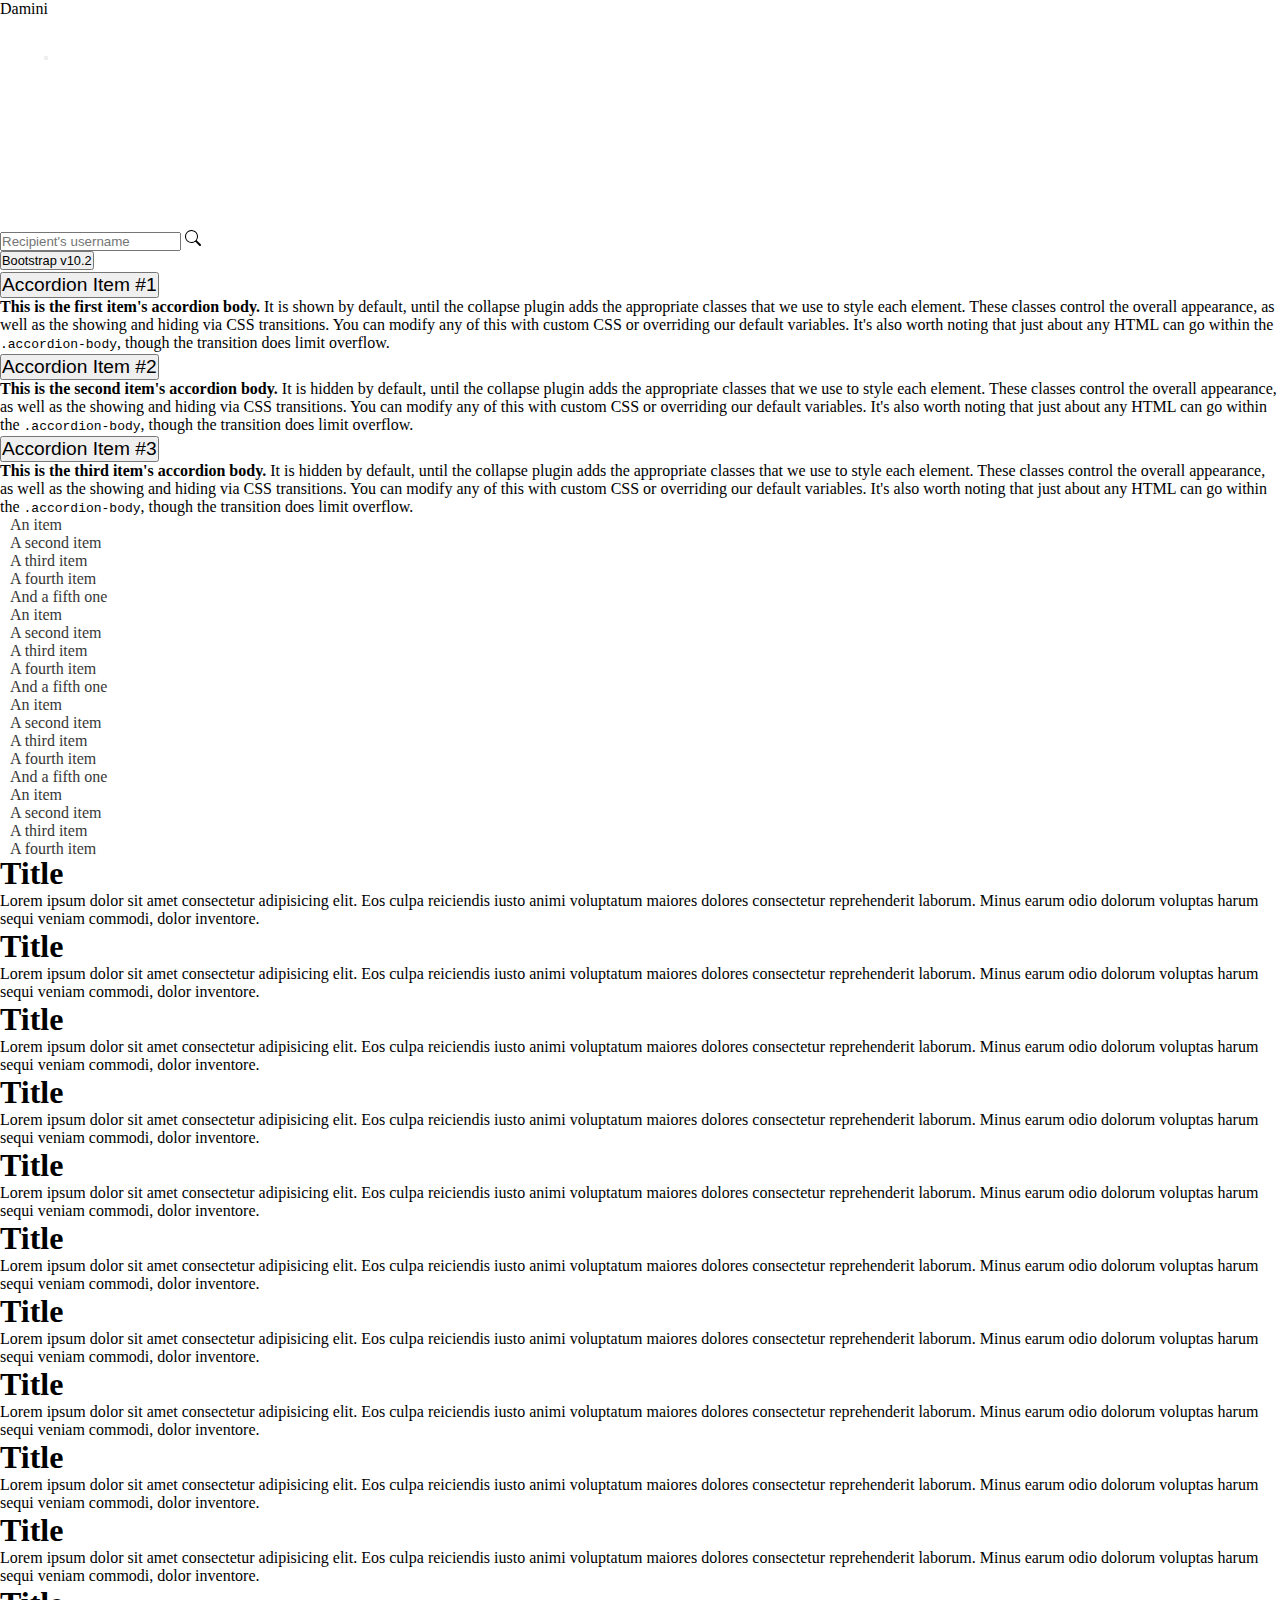
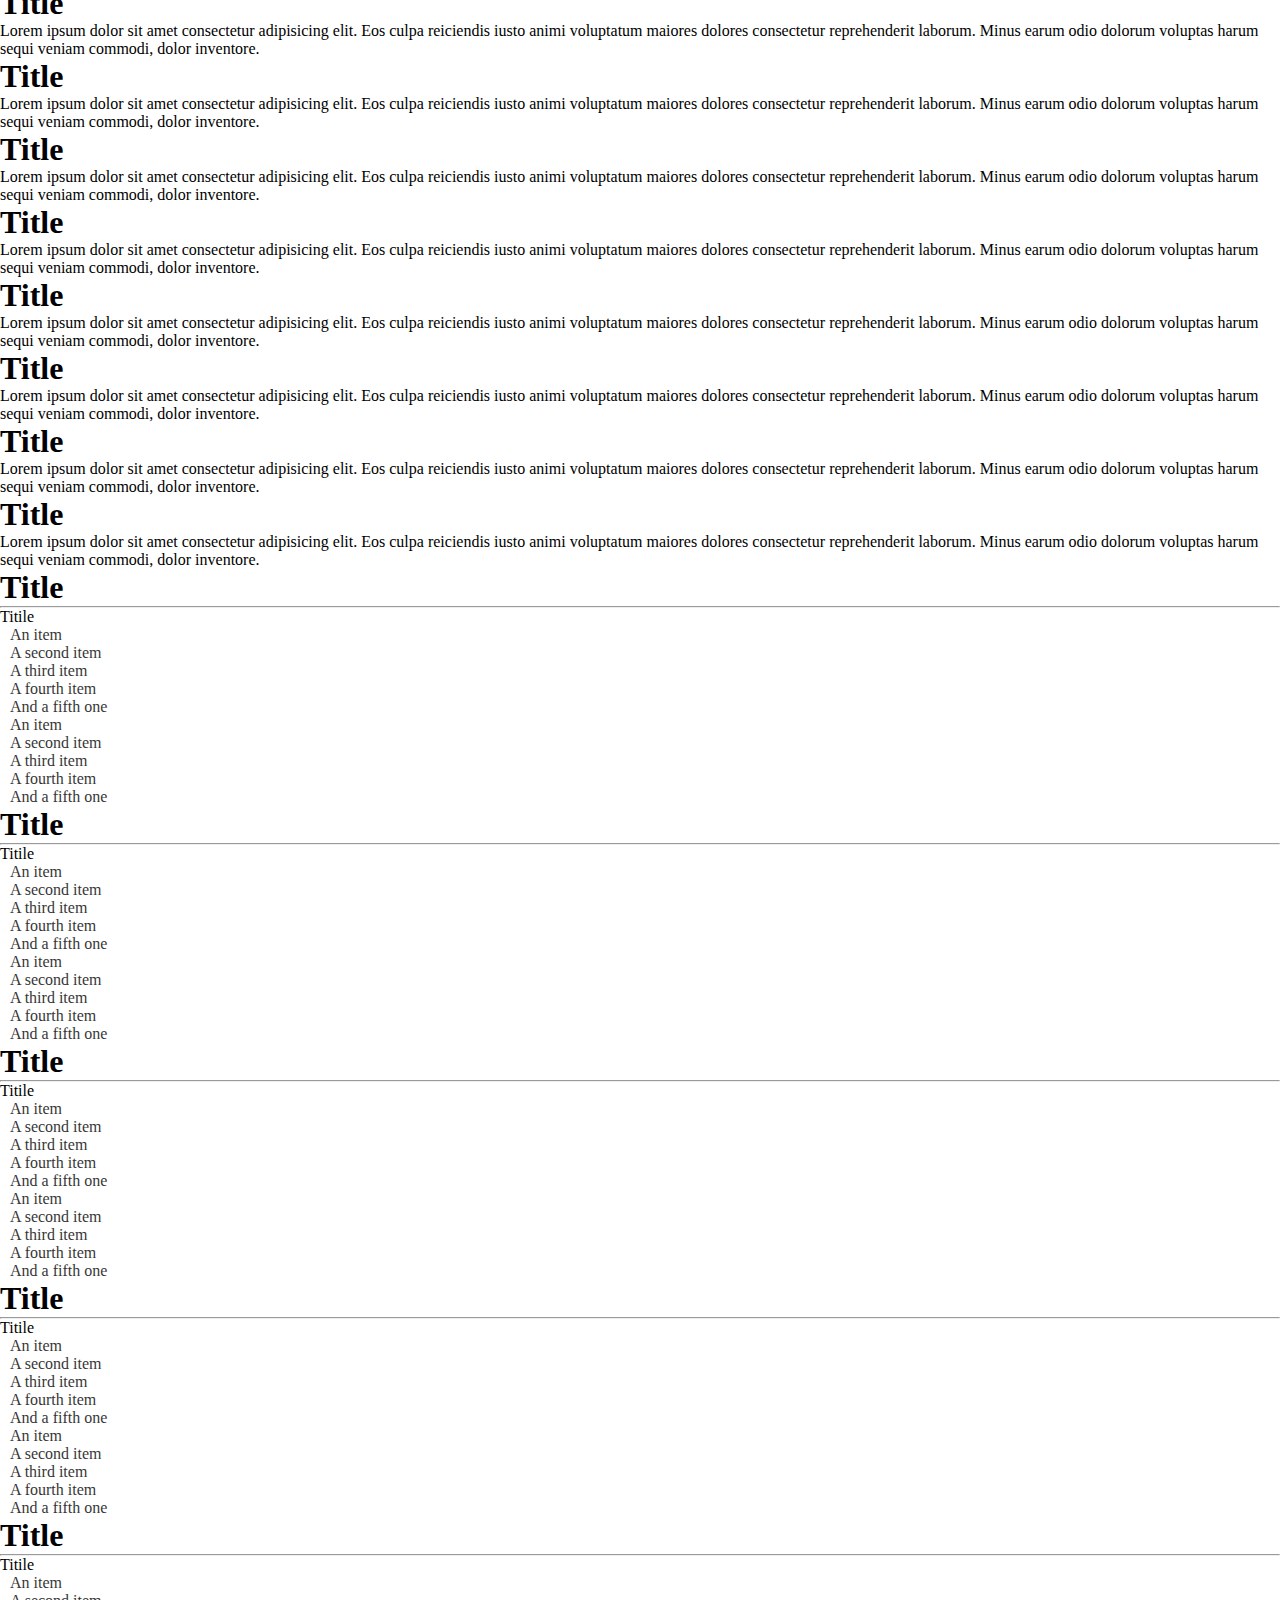
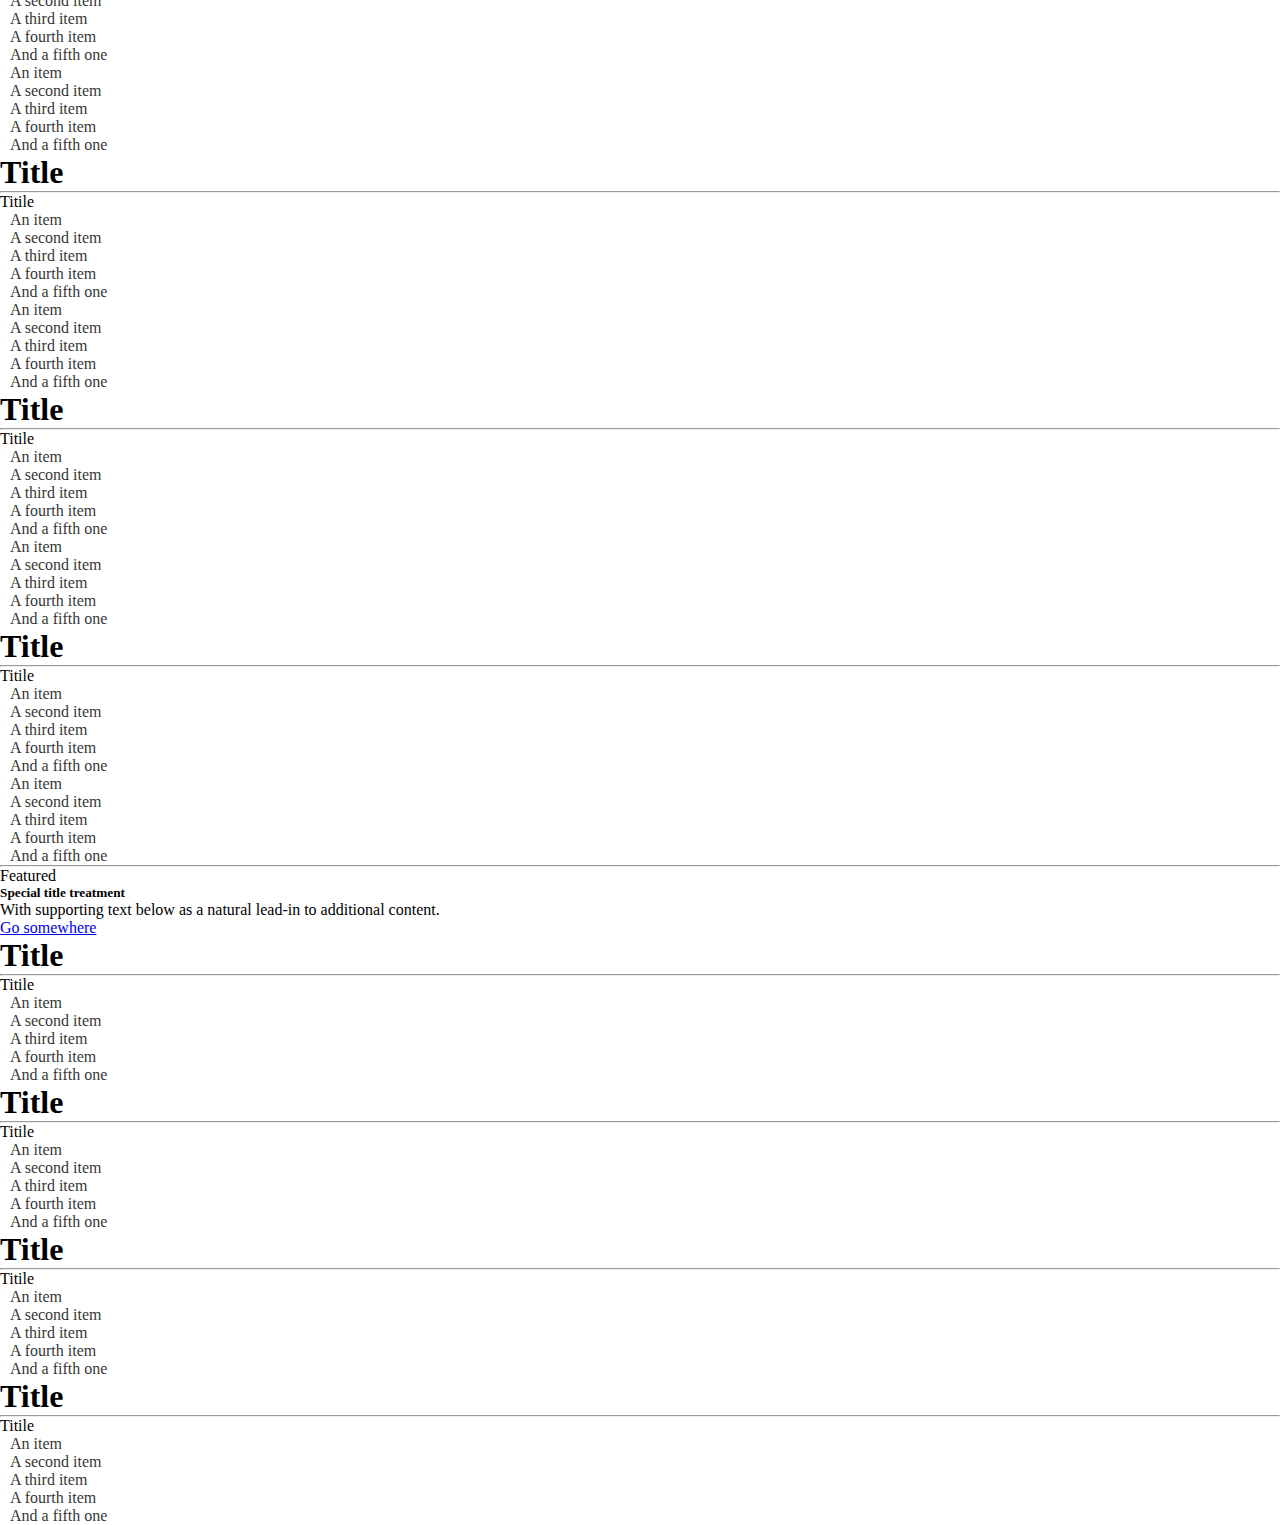
<file: index.html>
<!DOCTYPE html>
<html lang="en">
<head>
    <meta charset="UTF-8">
    <meta name="viewport" content="width=device-width, initial-scale=1.0">
    <title>CDAC|Home</title>
    <link href="https://cdn.jsdelivr.net/npm/bootstrap@5.0.2/dist/css/bootstrap.min.css" rel="stylesheet"
        integrity="sha384-EVSTQN3/azprG1Anm3QDgpJLIm9Nao0Yz1ztcQTwFspd3yD65VohhpuuCOmLASjC" crossorigin="anonymous">
    <link href="assets/css/style.css" rel="stylesheet" type="text/css" />
</head>

<body>
    <div class="container-fluid">
        <header class="">
            <div class="row">
                <div class="col-12 p-0">
                    <div class="alert alert-info text-center mb-0" role="alert">
                      Damini 
                    </div>
                </div>
            </div>
            <div class="row bg-primary nav-row">
                <div class="col-4 p-0">
                    <nav class="navbar navbar-expand-lg navbar-light bg-light text-white">
                        <div class="container-fluid">
                            <a class="navbar-brand" href="#">
                                <svg xmlns="http://www.w3.org/2000/svg" width="16" height="16" fill="currentColor"
                                    class="bi bi-bootstrap" viewBox="0 0 16 16">
                                    <path
                                        d="M5.062 12h3.475c1.804 0 2.888-.908 2.888-2.396 0-1.102-.761-1.916-1.904-2.034v-.1c.832-.14 1.482-.93 1.482-1.816 0-1.3-.955-2.11-2.542-2.11H5.062zm1.313-4.875V4.658h1.78c.973 0 1.542.457 1.542 1.237 0 .802-.604 1.23-1.764 1.23zm0 3.762V8.162h1.822c1.236 0 1.887.463 1.887 1.348 0 .896-.627 1.377-1.811 1.377z" />
                                    <path
                                        d="M0 4a4 4 0 0 1 4-4h8a4 4 0 0 1 4 4v8a4 4 0 0 1-4 4H4a4 4 0 0 1-4-4zm4-3a3 3 0 0 0-3 3v8a3 3 0 0 0 3 3h8a3 3 0 0 0 3-3V4a3 3 0 0 0-3-3z" />
                                </svg>
                            </a>
                            <button class="navbar-toggler" type="button" data-bs-toggle="collapse"
                                data-bs-target="#navbarNav" aria-controls="navbarNav" aria-expanded="false"
                                aria-label="Toggle navigation">
                                <span class="navbar-toggler-icon"></span>
                            </button>
                            <div class="collapse navbar-collapse" id="navbarNav">
                                <ul class="navbar-nav">
                                    <li class="nav-item">
                                        <a class="nav-link active" aria-current="page" href="index.html">Home</a>
                                    </li>
                                    <li class="nav-item">
                                        <a class="nav-link" href="contact.html">Contact</a>
                                    </li>
                                    <li class="nav-item">
                                        <a class="nav-link" href="about.html">About</a>
                                    </li>
                                    <li class="nav-item">
                                        <a class="nav-link" href="services.html">Services</a>
                                    </li>
                                    <li class="nav-item">
                                        <a class="nav-link btn btn-info btn-sm px-3" href="register.html">Register</a>

                                    </li>
                                    <li class="nav-item">
                                        <a class="nav-link btn btn-success btn-sm px-3 ms-2" href="login.html">Login</a>
                                    </li>

                                </ul>
                            </div>
                        </div>
                    </nav>
                </div>
                <div class="col-6"></div>
                <div class="col-2">
                    <ul class="nav">
                        <li class="nav-item">
                            <a class="nav-link" href="https://x.com/?lang=en">
                                <svg xmlns="http://www.w3.org/2000/svg" width="16" height="16" fill="currentColor"
                                    class="bi bi-twitter" viewBox="0 0 16 16">
                                    <path
                                        d="M5.026 15c6.038 0 9.341-5.003 9.341-9.334q.002-.211-.006-.422A6.7 6.7 0 0 0 16 3.542a6.7 6.7 0 0 1-1.889.518 3.3 3.3 0 0 0 1.447-1.817 6.5 6.5 0 0 1-2.087.793A3.286 3.286 0 0 0 7.875 6.03a9.32 9.32 0 0 1-6.767-3.429 3.29 3.29 0 0 0 1.018 4.382A3.3 3.3 0 0 1 .64 6.575v.045a3.29 3.29 0 0 0 2.632 3.218 3.2 3.2 0 0 1-.865.115 3 3 0 0 1-.614-.057 3.28 3.28 0 0 0 3.067 2.277A6.6 6.6 0 0 1 .78 13.58a6 6 0 0 1-.78-.045A9.34 9.34 0 0 0 5.026 15" />
                                </svg>
                            </a>
                        </li>
                        <li class="nav-item">
                            <a class="nav-link" href="https://github.com/">
                                <svg xmlns="http://www.w3.org/2000/svg" width="16" height="16" fill="currentColor"
                                    class="bi bi-github" viewBox="0 0 16 16">
                                    <path
                                        d="M8 0C3.58 0 0 3.58 0 8c0 3.54 2.29 6.53 5.47 7.59.4.07.55-.17.55-.38 0-.19-.01-.82-.01-1.49-2.01.37-2.53-.49-2.69-.94-.09-.23-.48-.94-.82-1.13-.28-.15-.68-.52-.01-.53.63-.01 1.08.58 1.23.82.72 1.21 1.87.87 2.33.66.07-.52.28-.87.51-1.07-1.78-.2-3.64-.89-3.64-3.95 0-.87.31-1.59.82-2.15-.08-.2-.36-1.02.08-2.12 0 0 .67-.21 2.2.82.64-.18 1.32-.27 2-.27s1.36.09 2 .27c1.53-1.04 2.2-.82 2.2-.82.44 1.1.16 1.92.08 2.12.51.56.82 1.27.82 2.15 0 3.07-1.87 3.75-3.65 3.95.29.25.54.73.54 1.48 0 1.07-.01 1.93-.01 2.2 0 .21.15.46.55.38A8.01 8.01 0 0 0 16 8c0-4.42-3.58-8-8-8" />
                                </svg>
                            </a>
                        </li>
                        <li class="nav-item">
                            <a class="nav-link" href="https://opencollective.com/">
                                <svg xmlns="http://www.w3.org/2000/svg" width="16" height="16" fill="currentColor"
                                    class="bi bi-opencollective" viewBox="0 0 16 16">
                                    <path fill-opacity=".4"
                                        d="M12.995 8.195c0 .937-.312 1.912-.78 2.693l1.99 1.99c.976-1.327 1.6-2.966 1.6-4.683 0-1.795-.624-3.434-1.561-4.76l-2.068 2.028c.468.781.78 1.679.78 2.732z" />
                                    <path
                                        d="M8 13.151a4.995 4.995 0 1 1 0-9.99c1.015 0 1.951.273 2.732.82l1.95-2.03a7.805 7.805 0 1 0 .04 12.449l-1.951-2.03a5.07 5.07 0 0 1-2.732.781z" />
                                </svg>
                            </a>
                        </li>

                    </ul>
                </div>
            </div>

            <div class="row shadow">
                <div class="col-3 p-0">
                    <div class="input-group py-2">
                        <input type="text" class="form-control" placeholder="Recipient's username"
                            aria-label="Recipient's username" aria-describedby="basic-addon2">
                        <span class="input-group-text" id="basic-addon2">
                            <svg xmlns="http://www.w3.org/2000/svg" width="16" height="16" fill="currentColor"
                                class="bi bi-search" viewBox="0 0 16 16">
                                <path
                                    d="M11.742 10.344a6.5 6.5 0 1 0-1.397 1.398h-.001q.044.06.098.115l3.85 3.85a1 1 0 0 0 1.415-1.414l-3.85-3.85a1 1 0 0 0-.115-.1zM12 6.5a5.5 5.5 0 1 1-11 0 5.5 5.5 0 0 1 11 0" />
                            </svg>
                        </span>
                    </div>
                </div>
                <div class="col-7"></div>
                <div class="col-2 py-2">
                    <button type="button" class="btn btn-outline-danger">Bootstrap v10.2</button>
                </div>
            </div>
        </header>
        <main>
            <div class="row pt-3">
                <div class="col-2 pt-5 links-div">

                    <div class="accordion" id="accordionExample">
                        <div class="accordion-item">
                          <h2 class="accordion-header" id="headingOne">
                            <button class="accordion-button" type="button" data-bs-toggle="collapse" data-bs-target="#collapseOne" aria-expanded="true" aria-controls="collapseOne">
                              Accordion Item #1
                            </button>
                          </h2>
                          <div id="collapseOne" class="accordion-collapse collapse show" aria-labelledby="headingOne" data-bs-parent="#accordionExample">
                            <div class="accordion-body">
                              <strong>This is the first item's accordion body.</strong> It is shown by default, until the collapse plugin adds the appropriate classes that we use to style each element. These classes control the overall appearance, as well as the showing and hiding via CSS transitions. You can modify any of this with custom CSS or overriding our default variables. It's also worth noting that just about any HTML can go within the <code>.accordion-body</code>, though the transition does limit overflow.
                            </div>
                          </div>
                        </div>
                        <div class="accordion-item">
                          <h2 class="accordion-header" id="headingTwo">
                            <button class="accordion-button collapsed" type="button" data-bs-toggle="collapse" data-bs-target="#collapseTwo" aria-expanded="false" aria-controls="collapseTwo">
                              Accordion Item #2
                            </button>
                          </h2>
                          <div id="collapseTwo" class="accordion-collapse collapse" aria-labelledby="headingTwo" data-bs-parent="#accordionExample">
                            <div class="accordion-body">
                              <strong>This is the second item's accordion body.</strong> It is hidden by default, until the collapse plugin adds the appropriate classes that we use to style each element. These classes control the overall appearance, as well as the showing and hiding via CSS transitions. You can modify any of this with custom CSS or overriding our default variables. It's also worth noting that just about any HTML can go within the <code>.accordion-body</code>, though the transition does limit overflow.
                            </div>
                          </div>
                        </div>
                        <div class="accordion-item">
                          <h2 class="accordion-header" id="headingThree">
                            <button class="accordion-button collapsed" type="button" data-bs-toggle="collapse" data-bs-target="#collapseThree" aria-expanded="false" aria-controls="collapseThree">
                              Accordion Item #3
                            </button>
                          </h2>
                          <div id="collapseThree" class="accordion-collapse collapse" aria-labelledby="headingThree" data-bs-parent="#accordionExample">
                            <div class="accordion-body">
                              <strong>This is the third item's accordion body.</strong> It is hidden by default, until the collapse plugin adds the appropriate classes that we use to style each element. These classes control the overall appearance, as well as the showing and hiding via CSS transitions. You can modify any of this with custom CSS or overriding our default variables. It's also worth noting that just about any HTML can go within the <code>.accordion-body</code>, though the transition does limit overflow.
                            </div>
                          </div>
                        </div>
                      </div>
                    <ul class="list-group">
                        <li class="list-group-item">An item</li>
                        <li class="list-group-item">A second item</li>
                        <li class="list-group-item">A third item</li>
                        <li class="list-group-item">A fourth item</li>
                        <li class="list-group-item">And a fifth one</li>
                        <li class="list-group-item">An item</li>
                        <li class="list-group-item">A second item</li>
                        <li class="list-group-item">A third item</li>
                        <li class="list-group-item">A fourth item</li>
                        <li class="list-group-item">And a fifth one</li>
                        <li class="list-group-item">An item</li>
                        <li class="list-group-item">A second item</li>
                        <li class="list-group-item">A third item</li>
                        <li class="list-group-item">A fourth item</li>
                        <li class="list-group-item">And a fifth one</li>
                        <li class="list-group-item">An item</li>
                        <li class="list-group-item">A second item</li>
                        <li class="list-group-item">A third item</li>
                        <li class="list-group-item">A fourth item</li>
                        <li class="list-group-item">And a fifth one</li>
                        <li class="list-group-item">An item</li>
                        <li class="list-group-item">A second item</li>
                        <li class="list-group-item">A third item</li>
                        <li class="list-group-item">A fourth item</li>
                        <li class="list-group-item">And a fifth one</li>
                        <li class="list-group-item">An item</li>
                        <li class="list-group-item">A second item</li>
                        <li class="list-group-item">A third item</li>
                        <li class="list-group-item">A fourth item</li>
                        <li class="list-group-item">And a fifth one</li>
                        <li class="list-group-item">An item</li>
                        <li class="list-group-item">A second item</li>
                        <li class="list-group-item">A third item</li>
                        <li class="list-group-item">A fourth item</li>
                        <li class="list-group-item">And a fifth one</li>
                        <li class="list-group-item">An item</li>
                        <li class="list-group-item">A second item</li>
                        <li class="list-group-item">A third item</li>
                        <li class="list-group-item">A fourth item</li>
                        <li class="list-group-item">And a fifth one</li>
                        <li class="list-group-item">An item</li>
                        <li class="list-group-item">A second item</li>
                        <li class="list-group-item">A third item</li>
                        <li class="list-group-item">A fourth item</li>
                        <li class="list-group-item">And a fifth one</li>
                        <li class="list-group-item">An item</li>
                        <li class="list-group-item">A second item</li>
                        <li class="list-group-item">A third item</li>
                        <li class="list-group-item">A fourth item</li>
                        <li class="list-group-item">And a fifth one</li>
                        <li class="list-group-item">An item</li>
                        <li class="list-group-item">A second item</li>
                        <li class="list-group-item">A third item</li>
                        <li class="list-group-item">A fourth item</li>
                        <li class="list-group-item">And a fifth one</li>
                    </ul>
                </div>
                <div class="col-8">
                    <div class="container">
                        <div class="alert alert-light" role="alert">
                            <h1 class="display-6">
                                Title
                            </h1>
                            <p class="bg-light p-3">
                                Lorem ipsum dolor sit amet consectetur adipisicing elit. Eos culpa reiciendis iusto
                                animi voluptatum maiores dolores consectetur reprehenderit laborum. Minus earum odio
                                dolorum voluptas harum sequi veniam commodi, dolor inventore.
                            </p>
                        </div>
                        <div class="alert alert-light" role="alert">
                            <h1 class="display-6">
                                Title
                            </h1>
                            <p class="bg-light p-3">
                                Lorem ipsum dolor sit amet consectetur adipisicing elit. Eos culpa reiciendis iusto
                                animi voluptatum maiores dolores consectetur reprehenderit laborum. Minus earum odio
                                dolorum voluptas harum sequi veniam commodi, dolor inventore.
                            </p>
                        </div>
                        <div class="alert alert-light" role="alert">
                            <h1 class="display-6">
                                Title
                            </h1>
                            <p class="bg-light p-3">
                                Lorem ipsum dolor sit amet consectetur adipisicing elit. Eos culpa reiciendis iusto
                                animi voluptatum maiores dolores consectetur reprehenderit laborum. Minus earum odio
                                dolorum voluptas harum sequi veniam commodi, dolor inventore.
                            </p>
                        </div>
                        <div class="alert alert-light" role="alert">
                            <h1 class="display-6">
                                Title
                            </h1>
                            <p class="bg-light p-3">
                                Lorem ipsum dolor sit amet consectetur adipisicing elit. Eos culpa reiciendis iusto
                                animi voluptatum maiores dolores consectetur reprehenderit laborum. Minus earum odio
                                dolorum voluptas harum sequi veniam commodi, dolor inventore.
                            </p>
                        </div>
                        <div class="alert alert-light" role="alert">
                            <h1 class="display-6">
                                Title
                            </h1>
                            <p class="bg-light p-3">
                                Lorem ipsum dolor sit amet consectetur adipisicing elit. Eos culpa reiciendis iusto
                                animi voluptatum maiores dolores consectetur reprehenderit laborum. Minus earum odio
                                dolorum voluptas harum sequi veniam commodi, dolor inventore.
                            </p>
                        </div>
                        <div class="alert alert-light" role="alert">
                            <h1 class="display-6">
                                Title
                            </h1>
                            <p class="bg-light p-3">
                                Lorem ipsum dolor sit amet consectetur adipisicing elit. Eos culpa reiciendis iusto
                                animi voluptatum maiores dolores consectetur reprehenderit laborum. Minus earum odio
                                dolorum voluptas harum sequi veniam commodi, dolor inventore.
                            </p>
                        </div>
                        <div class="alert alert-light" role="alert">
                            <h1 class="display-6">
                                Title
                            </h1>
                            <p class="bg-light p-3">
                                Lorem ipsum dolor sit amet consectetur adipisicing elit. Eos culpa reiciendis iusto
                                animi voluptatum maiores dolores consectetur reprehenderit laborum. Minus earum odio
                                dolorum voluptas harum sequi veniam commodi, dolor inventore.
                            </p>
                        </div>
                        <div class="alert alert-light" role="alert">
                            <h1 class="display-6">
                                Title
                            </h1>
                            <p class="bg-light p-3">
                                Lorem ipsum dolor sit amet consectetur adipisicing elit. Eos culpa reiciendis iusto
                                animi voluptatum maiores dolores consectetur reprehenderit laborum. Minus earum odio
                                dolorum voluptas harum sequi veniam commodi, dolor inventore.
                            </p>
                        </div>
                        <div class="alert alert-light" role="alert">
                            <h1 class="display-6">
                                Title
                            </h1>
                            <p class="bg-light p-3">
                                Lorem ipsum dolor sit amet consectetur adipisicing elit. Eos culpa reiciendis iusto
                                animi voluptatum maiores dolores consectetur reprehenderit laborum. Minus earum odio
                                dolorum voluptas harum sequi veniam commodi, dolor inventore.
                            </p>
                        </div>
                        <div class="alert alert-light" role="alert">
                            <h1 class="display-6">
                                Title
                            </h1>
                            <p class="bg-light p-3">
                                Lorem ipsum dolor sit amet consectetur adipisicing elit. Eos culpa reiciendis iusto
                                animi voluptatum maiores dolores consectetur reprehenderit laborum. Minus earum odio
                                dolorum voluptas harum sequi veniam commodi, dolor inventore.
                            </p>
                        </div>
                        <div class="alert alert-light" role="alert">
                            <h1 class="display-6">
                                Title
                            </h1>
                            <p class="bg-light p-3">
                                Lorem ipsum dolor sit amet consectetur adipisicing elit. Eos culpa reiciendis iusto
                                animi voluptatum maiores dolores consectetur reprehenderit laborum. Minus earum odio
                                dolorum voluptas harum sequi veniam commodi, dolor inventore.
                            </p>
                        </div>
                        <div class="alert alert-light" role="alert">
                            <h1 class="display-6">
                                Title
                            </h1>
                            <p class="bg-light p-3">
                                Lorem ipsum dolor sit amet consectetur adipisicing elit. Eos culpa reiciendis iusto
                                animi voluptatum maiores dolores consectetur reprehenderit laborum. Minus earum odio
                                dolorum voluptas harum sequi veniam commodi, dolor inventore.
                            </p>
                        </div>
                        <div class="alert alert-light" role="alert">
                            <h1 class="display-6">
                                Title
                            </h1>
                            <p class="bg-light p-3">
                                Lorem ipsum dolor sit amet consectetur adipisicing elit. Eos culpa reiciendis iusto
                                animi voluptatum maiores dolores consectetur reprehenderit laborum. Minus earum odio
                                dolorum voluptas harum sequi veniam commodi, dolor inventore.
                            </p>
                        </div>
                        <div class="alert alert-light" role="alert">
                            <h1 class="display-6">
                                Title
                            </h1>
                            <p class="bg-light p-3">
                                Lorem ipsum dolor sit amet consectetur adipisicing elit. Eos culpa reiciendis iusto
                                animi voluptatum maiores dolores consectetur reprehenderit laborum. Minus earum odio
                                dolorum voluptas harum sequi veniam commodi, dolor inventore.
                            </p>
                        </div>
                        <div class="alert alert-light" role="alert">
                            <h1 class="display-6">
                                Title
                            </h1>
                            <p class="bg-light p-3">
                                Lorem ipsum dolor sit amet consectetur adipisicing elit. Eos culpa reiciendis iusto
                                animi voluptatum maiores dolores consectetur reprehenderit laborum. Minus earum odio
                                dolorum voluptas harum sequi veniam commodi, dolor inventore.
                            </p>
                        </div>
                        <div class="alert alert-light" role="alert">
                            <h1 class="display-6">
                                Title
                            </h1>
                            <p class="bg-light p-3">
                                Lorem ipsum dolor sit amet consectetur adipisicing elit. Eos culpa reiciendis iusto
                                animi voluptatum maiores dolores consectetur reprehenderit laborum. Minus earum odio
                                dolorum voluptas harum sequi veniam commodi, dolor inventore.
                            </p>
                        </div>
                        <div class="alert alert-light" role="alert">
                            <h1 class="display-6">
                                Title
                            </h1>
                            <p class="bg-light p-3">
                                Lorem ipsum dolor sit amet consectetur adipisicing elit. Eos culpa reiciendis iusto
                                animi voluptatum maiores dolores consectetur reprehenderit laborum. Minus earum odio
                                dolorum voluptas harum sequi veniam commodi, dolor inventore.
                            </p>
                        </div>
                        <div class="alert alert-light" role="alert">
                            <h1 class="display-6">
                                Title
                            </h1>
                            <p class="bg-light p-3">
                                Lorem ipsum dolor sit amet consectetur adipisicing elit. Eos culpa reiciendis iusto
                                animi voluptatum maiores dolores consectetur reprehenderit laborum. Minus earum odio
                                dolorum voluptas harum sequi veniam commodi, dolor inventore.
                            </p>
                        </div>
                    </div>

                </div>
                <div class="col-2">
                    <h1 class="display-6">
                        Title
                    </h1>
                    <hr>
                    <dl>
                        <dt>
                            Titile
                        </dt>
                        <dd>
                            <ul class="list-group">
                                <li class="list-group-item">An item</li>
                                <li class="list-group-item">A second item</li>
                                <li class="list-group-item">A third item</li>
                                <li class="list-group-item">A fourth item</li>
                                <li class="list-group-item">And a fifth one</li>
                                <li class="list-group-item">An item</li>
                                <li class="list-group-item">A second item</li>
                                <li class="list-group-item">A third item</li>
                                <li class="list-group-item">A fourth item</li>
                                <li class="list-group-item">And a fifth one</li>
                                </ul>
                        </dd>
                    </dl>
                    <h1 class="display-6">
                        Title
                    </h1>
                    <hr>
                    <dl>
                        <dt>
                            Titile
                        </dt>
                        <dd>
                            <ul class="list-group">
                                <li class="list-group-item">An item</li>
                                <li class="list-group-item">A second item</li>
                                <li class="list-group-item">A third item</li>
                                <li class="list-group-item">A fourth item</li>
                                <li class="list-group-item">And a fifth one</li>
                                <li class="list-group-item">An item</li>
                                <li class="list-group-item">A second item</li>
                                <li class="list-group-item">A third item</li>
                                <li class="list-group-item">A fourth item</li>
                                <li class="list-group-item">And a fifth one</li>
                                </ul>
                        </dd>
                    </dl>
                    <h1 class="display-6">
                        Title
                    </h1>
                    <hr>
                    <dl>
                        <dt>
                            Titile
                        </dt>
                        <dd>
                            <ul class="list-group">
                                <li class="list-group-item">An item</li>
                                <li class="list-group-item">A second item</li>
                                <li class="list-group-item">A third item</li>
                                <li class="list-group-item">A fourth item</li>
                                <li class="list-group-item">And a fifth one</li>
                                <li class="list-group-item">An item</li>
                                <li class="list-group-item">A second item</li>
                                <li class="list-group-item">A third item</li>
                                <li class="list-group-item">A fourth item</li>
                                <li class="list-group-item">And a fifth one</li>
                                </ul>
                        </dd>
                    </dl>
                    <h1 class="display-6">
                        Title
                    </h1>
                    <hr>
                    <dl>
                        <dt>
                            Titile
                        </dt>
                        <dd>
                            <ul class="list-group">
                                <li class="list-group-item">An item</li>
                                <li class="list-group-item">A second item</li>
                                <li class="list-group-item">A third item</li>
                                <li class="list-group-item">A fourth item</li>
                                <li class="list-group-item">And a fifth one</li>
                                <li class="list-group-item">An item</li>
                                <li class="list-group-item">A second item</li>
                                <li class="list-group-item">A third item</li>
                                <li class="list-group-item">A fourth item</li>
                                <li class="list-group-item">And a fifth one</li>
                                </ul>
                        </dd>
                    </dl>
                    <h1 class="display-6">
                        Title
                    </h1>
                    <hr>
                    <dl>
                        <dt>
                            Titile
                        </dt>
                        <dd>
                            <ul class="list-group">
                                <li class="list-group-item">An item</li>
                                <li class="list-group-item">A second item</li>
                                <li class="list-group-item">A third item</li>
                                <li class="list-group-item">A fourth item</li>
                                <li class="list-group-item">And a fifth one</li>
                                <li class="list-group-item">An item</li>
                                <li class="list-group-item">A second item</li>
                                <li class="list-group-item">A third item</li>
                                <li class="list-group-item">A fourth item</li>
                                <li class="list-group-item">And a fifth one</li>
                                </ul>
                        </dd>
                    </dl>
                    <h1 class="display-6">
                        Title
                    </h1>
                    <hr>
                    <dl>
                        <dt>
                            Titile
                        </dt>
                        <dd>
                            <ul class="list-group">
                                <li class="list-group-item">An item</li>
                                <li class="list-group-item">A second item</li>
                                <li class="list-group-item">A third item</li>
                                <li class="list-group-item">A fourth item</li>
                                <li class="list-group-item">And a fifth one</li>
                                <li class="list-group-item">An item</li>
                                <li class="list-group-item">A second item</li>
                                <li class="list-group-item">A third item</li>
                                <li class="list-group-item">A fourth item</li>
                                <li class="list-group-item">And a fifth one</li>
                                </ul>
                        </dd>
                    </dl>
                    <h1 class="display-6">
                        Title
                    </h1>
                    <hr>
                    <dl>
                        <dt>
                            Titile
                        </dt>
                        <dd>
                            <ul class="list-group">
                                <li class="list-group-item">An item</li>
                                <li class="list-group-item">A second item</li>
                                <li class="list-group-item">A third item</li>
                                <li class="list-group-item">A fourth item</li>
                                <li class="list-group-item">And a fifth one</li>
                                <li class="list-group-item">An item</li>
                                <li class="list-group-item">A second item</li>
                                <li class="list-group-item">A third item</li>
                                <li class="list-group-item">A fourth item</li>
                                <li class="list-group-item">And a fifth one</li>
                                </ul>
                        </dd>
                    </dl>
                    <h1 class="display-6">
                        Title
                    </h1>
                    <hr>
                    <dl>
                        <dt>
                            Titile
                        </dt>
                        <dd>
                            <ul class="list-group">
                                <li class="list-group-item">An item</li>
                                <li class="list-group-item">A second item</li>
                                <li class="list-group-item">A third item</li>
                                <li class="list-group-item">A fourth item</li>
                                <li class="list-group-item">And a fifth one</li>
                                <li class="list-group-item">An item</li>
                                <li class="list-group-item">A second item</li>
                                <li class="list-group-item">A third item</li>
                                <li class="list-group-item">A fourth item</li>
                                <li class="list-group-item">And a fifth one</li>
                                </ul>
                        </dd>
                    </dl>
                </div>
            </div>
        </main>
        <footer class="">
            <hr>
            <div class="row p-0">
                <div class="col-3 p-0">
                    <div class="card">
                        <div class="card-header">
                          Featured
                        </div>
                        <div class="card-body">
                          <h5 class="card-title">Special title treatment</h5>
                          <p class="card-text">With supporting text below as a natural lead-in to additional content.</p>
                          <a href="#" class="btn btn-primary">Go somewhere</a>
                        </div>
                      </div>
                </div>
                <div class="col-9">
                    <div class="row">
                        <div class="col-3">
                            <h1 class="display-6">
                                Title
                            </h1>
                            <hr>
                            <dl>
                                <dt>
                                    Titile
                                </dt>
                                <dd>
                                    <ul class="list-group">
                                        <li class="list-group-item">An item</li>
                                        <li class="list-group-item">A second item</li>
                                        <li class="list-group-item">A third item</li>
                                        <li class="list-group-item">A fourth item</li>
                                        <li class="list-group-item">And a fifth one</li>
                                      
                                        </ul>
                                </dd>
                            </dl>
                        </div>
                        <div class="col-3">
                            <h1 class="display-6">
                                Title
                            </h1>
                            <hr>
                            <dl>
                                <dt>
                                    Titile
                                </dt>
                                <dd>
                                    <ul class="list-group">
                                        <li class="list-group-item">An item</li>
                                        <li class="list-group-item">A second item</li>
                                        <li class="list-group-item">A third item</li>
                                        <li class="list-group-item">A fourth item</li>
                                        <li class="list-group-item">And a fifth one</li>
                                      
                                        </ul>
                                </dd>
                            </dl>
                        </div>
                        <div class="col-3">
                            <h1 class="display-6">
                                Title
                            </h1>
                            <hr>
                            <dl>
                                <dt>
                                    Titile
                                </dt>
                                <dd>
                                    <ul class="list-group">
                                        <li class="list-group-item">An item</li>
                                        <li class="list-group-item">A second item</li>
                                        <li class="list-group-item">A third item</li>
                                        <li class="list-group-item">A fourth item</li>
                                        <li class="list-group-item">And a fifth one</li>
                                      
                                        </ul>
                                </dd>
                            </dl>
                        </div>
                        <div class="col-3">
                            <h1 class="display-6">
                                Title
                            </h1>
                            <hr>
                            <dl>
                                <dt>
                                    Titile
                                </dt>
                                <dd>
                                    <ul class="list-group">
                                        <li class="list-group-item">An item</li>
                                        <li class="list-group-item">A second item</li>
                                        <li class="list-group-item">A third item</li>
                                        <li class="list-group-item">A fourth item</li>
                                        <li class="list-group-item">And a fifth one</li>
                                        
                                        </ul>
                                </dd>
                            </dl>
                        </div>
                    </div>
                </div>
            </div>
        </footer>
    </div>
    <script src="https://cdn.jsdelivr.net/npm/bootstrap@5.0.2/dist/js/bootstrap.bundle.min.js"
        integrity="sha384-MrcW6ZMFYlzcLA8Nl+NtUVF0sA7MsXsP1UyJoMp4YLEuNSfAP+JcXn/tWtIaxVXM"
        crossorigin="anonymous"></script>
</body>

</html>
</file>
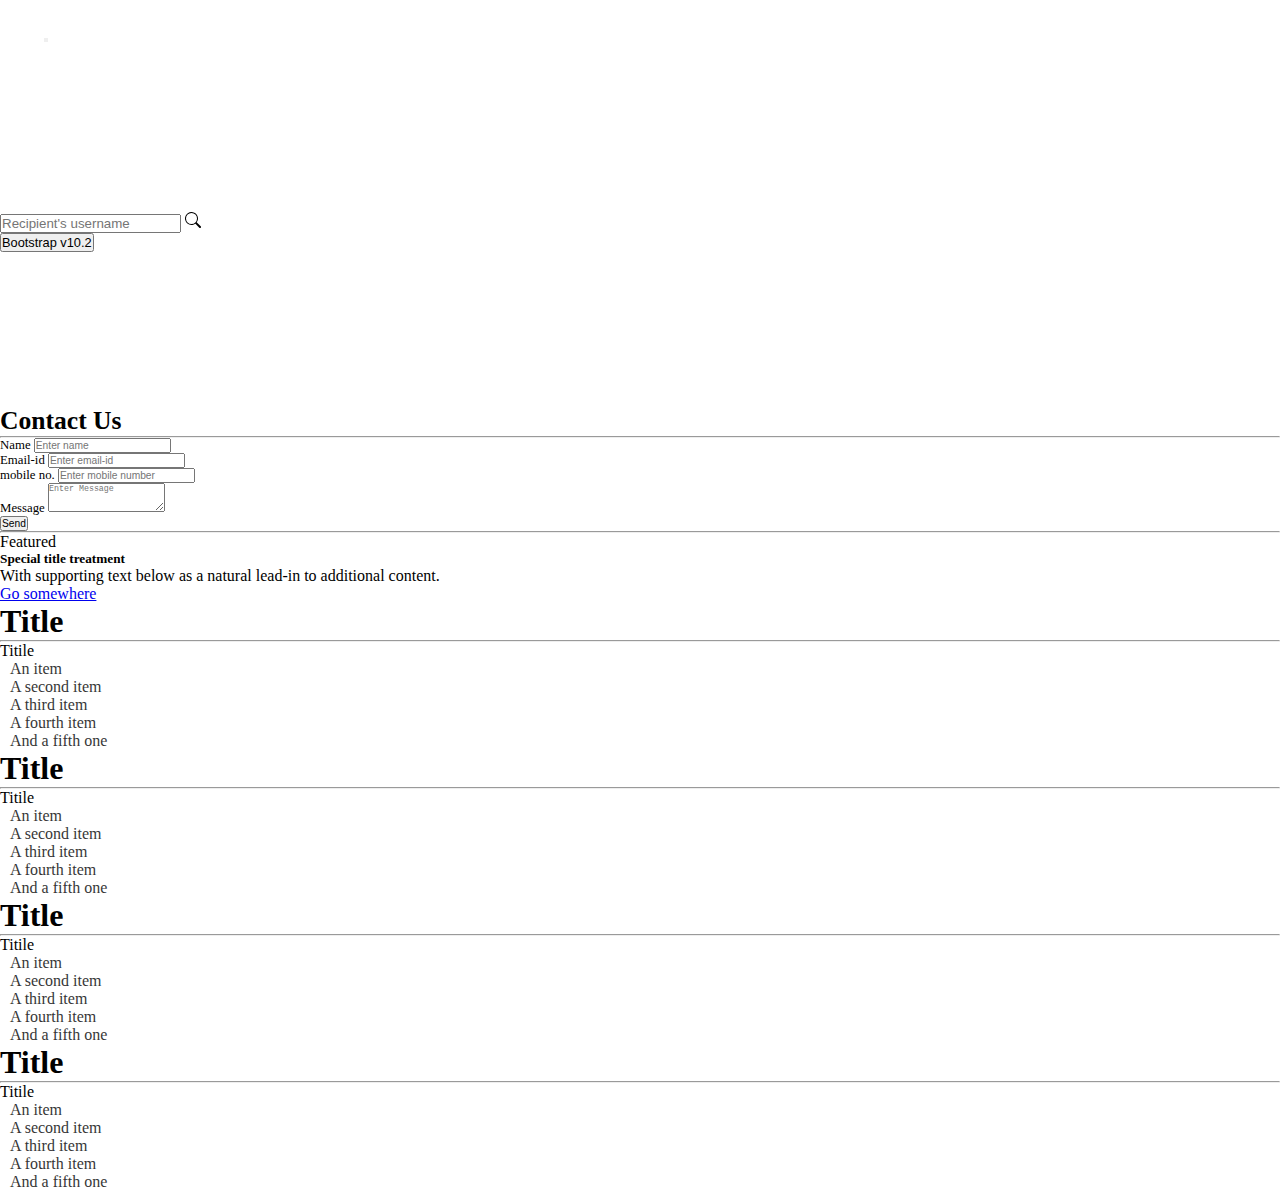
<file: contact.html>
<!DOCTYPE html>
<html lang="en">
<head>
    <meta charset="UTF-8">
    <meta name="viewport" content="width=device-width, initial-scale=1.0">
    <title>Document</title>
    <link href="https://cdn.jsdelivr.net/npm/bootstrap@5.0.2/dist/css/bootstrap.min.css" rel="stylesheet"
        integrity="sha384-EVSTQN3/azprG1Anm3QDgpJLIm9Nao0Yz1ztcQTwFspd3yD65VohhpuuCOmLASjC" crossorigin="anonymous">
    <link href="assets/css/style.css" rel="stylesheet" type="text/css" />
</head>
<body>
    <div class="container-fluid">
        <header class="">
            <div class="row bg-primary nav-row">
                <div class="col-4 p-0">
                    <nav class="navbar navbar-expand-lg navbar-light bg-light text-white">
                        <div class="container-fluid">
                            <a class="navbar-brand" href="#">
                                <svg xmlns="http://www.w3.org/2000/svg" width="16" height="16" fill="currentColor"
                                    class="bi bi-bootstrap" viewBox="0 0 16 16">
                                    <path
                                        d="M5.062 12h3.475c1.804 0 2.888-.908 2.888-2.396 0-1.102-.761-1.916-1.904-2.034v-.1c.832-.14 1.482-.93 1.482-1.816 0-1.3-.955-2.11-2.542-2.11H5.062zm1.313-4.875V4.658h1.78c.973 0 1.542.457 1.542 1.237 0 .802-.604 1.23-1.764 1.23zm0 3.762V8.162h1.822c1.236 0 1.887.463 1.887 1.348 0 .896-.627 1.377-1.811 1.377z" />
                                    <path
                                        d="M0 4a4 4 0 0 1 4-4h8a4 4 0 0 1 4 4v8a4 4 0 0 1-4 4H4a4 4 0 0 1-4-4zm4-3a3 3 0 0 0-3 3v8a3 3 0 0 0 3 3h8a3 3 0 0 0 3-3V4a3 3 0 0 0-3-3z" />
                                </svg>
                            </a>
                            <button class="navbar-toggler bg-light  " type="button" data-bs-toggle="collapse"
                                data-bs-target="#navbarNav" aria-controls="navbarNav" aria-expanded="false"
                                aria-label="Toggle navigation">
                                <span class="navbar-toggler-icon"></span>
                            </button>
                            <div class="collapse navbar-collapse" id="navbarNav">
                                <ul class="navbar-nav">
                                    <li class="nav-item">
                                        <a class="nav-link active" aria-current="page" href="index.html">Home</a>
                                    </li>
                                    <li class="nav-item">
                                        <a class="nav-link" href="contact.html">Contact</a>
                                    </li>
                                    <li class="nav-item">
                                        <a class="nav-link" href="about.html">About</a>
                                    </li>
                                    <li class="nav-item">
                                        <a class="nav-link" href="services.html">Services</a>
                                    </li>
                                    <li class="nav-item">
                                        <a class="nav-link btn btn-info btn-sm px-3" href="register.html">Register</a>

                                    </li>
                                    <li class="nav-item">
                                        <a class="nav-link btn btn-success btn-sm px-3 ms-2" href="login.html">Login</a>
                                    </li>

                                </ul>
                            </div>
                        </div>
                    </nav>
                </div>
                <div class="col-6"></div>
                <div class="col-2">
                    <ul class="nav">
                        <li class="nav-item">
                            <a class="nav-link" href="https://x.com/?lang=en">
                                <svg xmlns="http://www.w3.org/2000/svg" width="16" height="16" fill="currentColor"
                                    class="bi bi-twitter" viewBox="0 0 16 16">
                                    <path
                                        d="M5.026 15c6.038 0 9.341-5.003 9.341-9.334q.002-.211-.006-.422A6.7 6.7 0 0 0 16 3.542a6.7 6.7 0 0 1-1.889.518 3.3 3.3 0 0 0 1.447-1.817 6.5 6.5 0 0 1-2.087.793A3.286 3.286 0 0 0 7.875 6.03a9.32 9.32 0 0 1-6.767-3.429 3.29 3.29 0 0 0 1.018 4.382A3.3 3.3 0 0 1 .64 6.575v.045a3.29 3.29 0 0 0 2.632 3.218 3.2 3.2 0 0 1-.865.115 3 3 0 0 1-.614-.057 3.28 3.28 0 0 0 3.067 2.277A6.6 6.6 0 0 1 .78 13.58a6 6 0 0 1-.78-.045A9.34 9.34 0 0 0 5.026 15" />
                                </svg>
                            </a>
                        </li>
                        <li class="nav-item">
                            <a class="nav-link" href="https://github.com/">
                                <svg xmlns="http://www.w3.org/2000/svg" width="16" height="16" fill="currentColor"
                                    class="bi bi-github" viewBox="0 0 16 16">
                                    <path
                                        d="M8 0C3.58 0 0 3.58 0 8c0 3.54 2.29 6.53 5.47 7.59.4.07.55-.17.55-.38 0-.19-.01-.82-.01-1.49-2.01.37-2.53-.49-2.69-.94-.09-.23-.48-.94-.82-1.13-.28-.15-.68-.52-.01-.53.63-.01 1.08.58 1.23.82.72 1.21 1.87.87 2.33.66.07-.52.28-.87.51-1.07-1.78-.2-3.64-.89-3.64-3.95 0-.87.31-1.59.82-2.15-.08-.2-.36-1.02.08-2.12 0 0 .67-.21 2.2.82.64-.18 1.32-.27 2-.27s1.36.09 2 .27c1.53-1.04 2.2-.82 2.2-.82.44 1.1.16 1.92.08 2.12.51.56.82 1.27.82 2.15 0 3.07-1.87 3.75-3.65 3.95.29.25.54.73.54 1.48 0 1.07-.01 1.93-.01 2.2 0 .21.15.46.55.38A8.01 8.01 0 0 0 16 8c0-4.42-3.58-8-8-8" />
                                </svg>
                            </a>
                        </li>
                        <li class="nav-item">
                            <a class="nav-link" href="https://opencollective.com/">
                                <svg xmlns="http://www.w3.org/2000/svg" width="16" height="16" fill="currentColor"
                                    class="bi bi-opencollective" viewBox="0 0 16 16">
                                    <path fill-opacity=".4"
                                        d="M12.995 8.195c0 .937-.312 1.912-.78 2.693l1.99 1.99c.976-1.327 1.6-2.966 1.6-4.683 0-1.795-.624-3.434-1.561-4.76l-2.068 2.028c.468.781.78 1.679.78 2.732z" />
                                    <path
                                        d="M8 13.151a4.995 4.995 0 1 1 0-9.99c1.015 0 1.951.273 2.732.82l1.95-2.03a7.805 7.805 0 1 0 .04 12.449l-1.951-2.03a5.07 5.07 0 0 1-2.732.781z" />
                                </svg>
                            </a>
                        </li>

                    </ul>
                </div>
            </div>

            <div class="row shadow">
                <div class="col-lg-3 col-sm-12 p-0">
                    <div class="input-group py-2">
                        <input type="text" class="form-control" placeholder="Recipient's username"
                            aria-label="Recipient's username" aria-describedby="basic-addon2">
                        <span class="input-group-text" id="basic-addon2">
                            <svg xmlns="http://www.w3.org/2000/svg" width="16" height="16" fill="currentColor"
                                class="bi bi-search" viewBox="0 0 16 16">
                                <path
                                    d="M11.742 10.344a6.5 6.5 0 1 0-1.397 1.398h-.001q.044.06.098.115l3.85 3.85a1 1 0 0 0 1.415-1.414l-3.85-3.85a1 1 0 0 0-.115-.1zM12 6.5a5.5 5.5 0 1 1-11 0 5.5 5.5 0 0 1 11 0" />
                            </svg>
                        </span>
                    </div>
                </div>
                <div class="col-lg-7 col-sm-12"></div>
                <div class="col-lg-2 col-sm-12 py-2 download-btn-div">
                    <button type="button" class="btn btn-outline-danger">Bootstrap v10.2</button>
                </div>
            </div>
        </header>
        <main>
            <div class="row mt-4">
                <div class="col-lg-6 col-sm-12 p-3 bg-light;">
                    <iframe class="shadow-sm" 
                    src="https://www.google.com/maps/embed?pb=!1m14!1m8!1m3!1d14887.025678500828!2d79.0570797!3d21.1222751!3m2!1i1024!2i768!4f13.1!3m3!1m2!1s0x3bd4c066cc09a853%3A0x7c48b3fea9f86779!2sSoft%20Polynomials%20(I)%20Pvt.%20Ltd.!5e0!3m2!1sen!2sin!4v1729657881102!5m2!1sen!2sin" 
                    width="100%" height="100%" style="border:0;" allowfullscreen="" loading="lazy" referrerpolicy="no-referrer-when-downgrade"></iframe> 
                </div>
                <div class="col-lg-6 col-sm-12 d-flex justify-content-center">
                 <div class=" mt-3 p-2 d-flex justify-content-center">
                    <form class="contact-form w-75 shadow-sm px-5 py-2">
                        <h1 class="display-6">Contact Us</h1>
                        <hr>
                        <div class="mb-3">
                          <label for="name" class="form-label">Name</label>
                          <input type="text" class="form-control" id="name"  placeholder="Enter name" aria-describedby="Enter name">
                        
                        </div>
                        <div class="mb-3">
                            <label for="email" class="form-label">Email-id</label>
                            <input type="email" class="form-control" id="email"  placeholder="Enter email-id" aria-describedby="Enter email id">
                          
                          </div>
                          <div class="mb-3">
                            <label for="mobile" class="form-label">mobile no.</label>
                            <input type="tel" class="form-control" id="mobile" placeholder="Enter mobile number" aria-describedby="Enter mobile number">
                          
                          </div>
                        <div class="mb-3">
                        <label for="Message" class="form-label">Message</label>
                        <textarea class="form-control" id="Message" placeholder="Enter Message" rows="3"></textarea>
                        </div>
                        <button type="submit" class="btn btn-primary">Send</button>
                      </form>
                 </div>
                </div>
            </div>
        </main>
        <footer class="">
            <hr>
            <div class="row p-0">
                <div class="col-3 p-0">
                    <div class="card">
                        <div class="card-header">
                          Featured
                        </div>
                        <div class="card-body">
                          <h5 class="card-title">Special title treatment</h5>
                          <p class="card-text">With supporting text below as a natural lead-in to additional content.</p>
                          <a href="#" class="btn btn-primary">Go somewhere</a>
                        </div>
                      </div>
                </div>
                <div class="col-9">
                    <div class="row">
                        <div class="col-3">
                            <h1 class="display-6">
                                Title
                            </h1>
                            <hr>
                            <dl>
                                <dt>
                                    Titile
                                </dt>
                                <dd>
                                    <ul class="list-group">
                                        <li class="list-group-item">An item</li>
                                        <li class="list-group-item">A second item</li>
                                        <li class="list-group-item">A third item</li>
                                        <li class="list-group-item">A fourth item</li>
                                        <li class="list-group-item">And a fifth one</li>
                                      
                                        </ul>
                                </dd>
                            </dl>
                        </div>
                        <div class="col-3">
                            <h1 class="display-6">
                                Title
                            </h1>
                            <hr>
                            <dl>
                                <dt>
                                    Titile
                                </dt>
                                <dd>
                                    <ul class="list-group">
                                        <li class="list-group-item">An item</li>
                                        <li class="list-group-item">A second item</li>
                                        <li class="list-group-item">A third item</li>
                                        <li class="list-group-item">A fourth item</li>
                                        <li class="list-group-item">And a fifth one</li>
                                      
                                        </ul>
                                </dd>
                            </dl>
                        </div>
                        <div class="col-3">
                            <h1 class="display-6">
                                Title
                            </h1>
                            <hr>
                            <dl>
                                <dt>
                                    Titile
                                </dt>
                                <dd>
                                    <ul class="list-group">
                                        <li class="list-group-item">An item</li>
                                        <li class="list-group-item">A second item</li>
                                        <li class="list-group-item">A third item</li>
                                        <li class="list-group-item">A fourth item</li>
                                        <li class="list-group-item">And a fifth one</li>
                                      
                                        </ul>
                                </dd>
                            </dl>
                        </div>
                        <div class="col-3">
                            <h1 class="display-6">
                                Title
                            </h1>
                            <hr>
                            <dl>
                                <dt>
                                    Titile
                                </dt>
                                <dd>
                                    <ul class="list-group">
                                        <li class="list-group-item">An item</li>
                                        <li class="list-group-item">A second item</li>
                                        <li class="list-group-item">A third item</li>
                                        <li class="list-group-item">A fourth item</li>
                                        <li class="list-group-item">And a fifth one</li>
                                        
                                        </ul>
                                </dd>
                            </dl>
                        </div>
                    </div>
                </div>
            </div>
        </footer>
    </div>
    <script src="https://cdn.jsdelivr.net/npm/bootstrap@5.0.2/dist/js/bootstrap.bundle.min.js"
    integrity="sha384-MrcW6ZMFYlzcLA8Nl+NtUVF0sA7MsXsP1UyJoMp4YLEuNSfAP+JcXn/tWtIaxVXM"
    crossorigin="anonymous"></script>
</body>
</html>
</file>
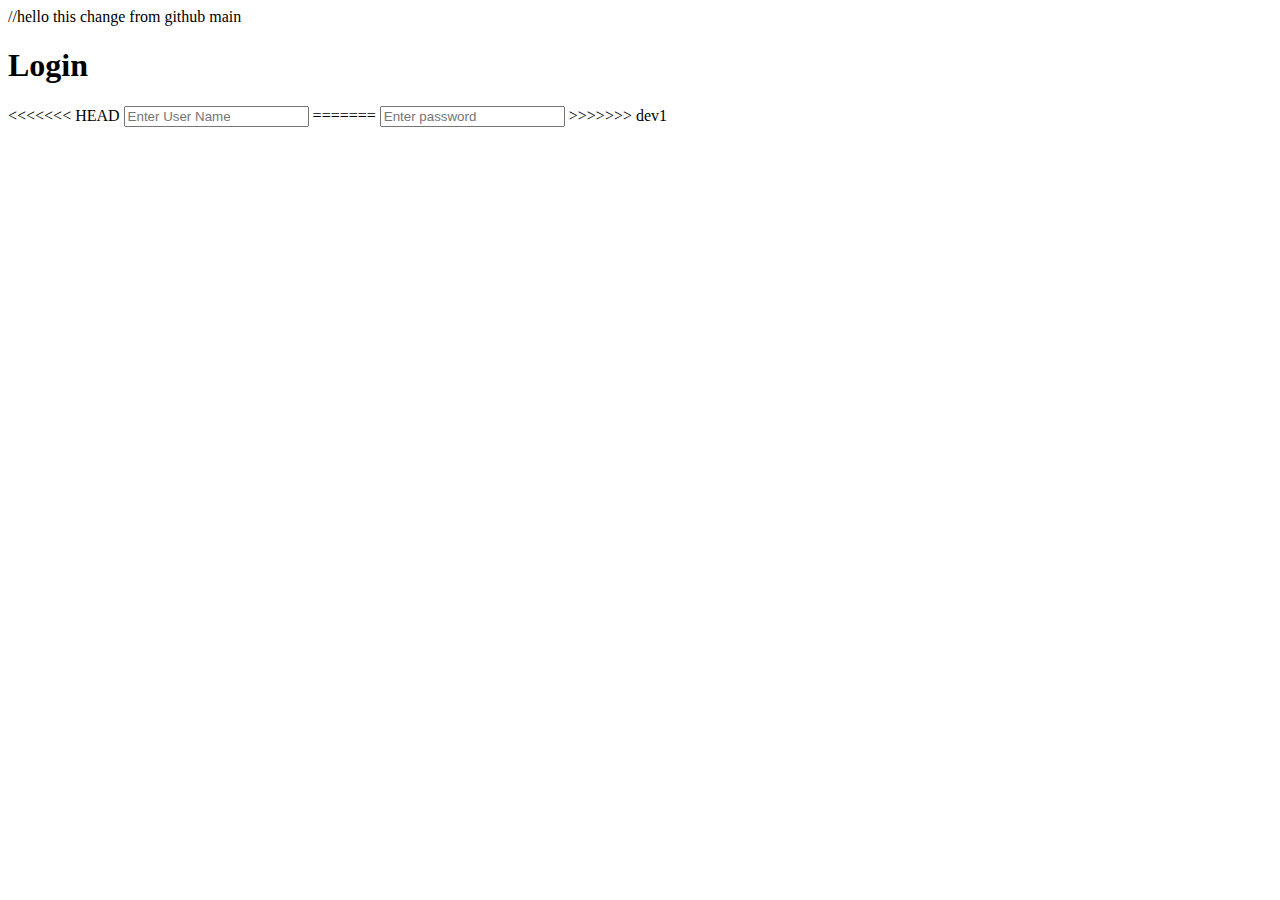
<file: login.html>
<!DOCTYPE html>
<html lang="en">
<head>
    <meta charset="UTF-8">
    <meta name="viewport" content="width=device-width, initial-scale=1.0">
    <title>Document</title>
</head>
<body>
    //hello this change from github main
    <h1>Login</h1>
<<<<<<< HEAD
    <input class="form-control" placeholder="Enter User Name"/>
=======
    <input type="password" placeholder="Enter password"/>
>>>>>>> dev1
</body>
</html>
</file>
<file: assets/css/style.css>
*
{
    margin: 0;
    padding: 0;
    box-sizing: border-box;
}
.navbar-brand svg{
    height: 40px;
    width: 40px;
}
.navbar
{
    background-color: transparent !important;
}

.nav-row a
{
    color: white !important;
}
.list-group li
{
    border: 0;
   padding-left: 10px;
   opacity: 0.8;
}
.list-group li:hover
{
    background-color: rgba(207, 175, 236, 0.406);
}
.links-div
{
    overflow: auto;
    height: 65vh;
}
.contact-form
{
    font-size: 80% !important;
}
.contact-form input,textarea,button
{
    font-size: 80% !important;
}
@media screen and(max-width:576px) {
    .download-btn-div
    {
        display: flex;
        justify-content: center;
    }
    .contact-form
    {
        
    }
}
</file>
